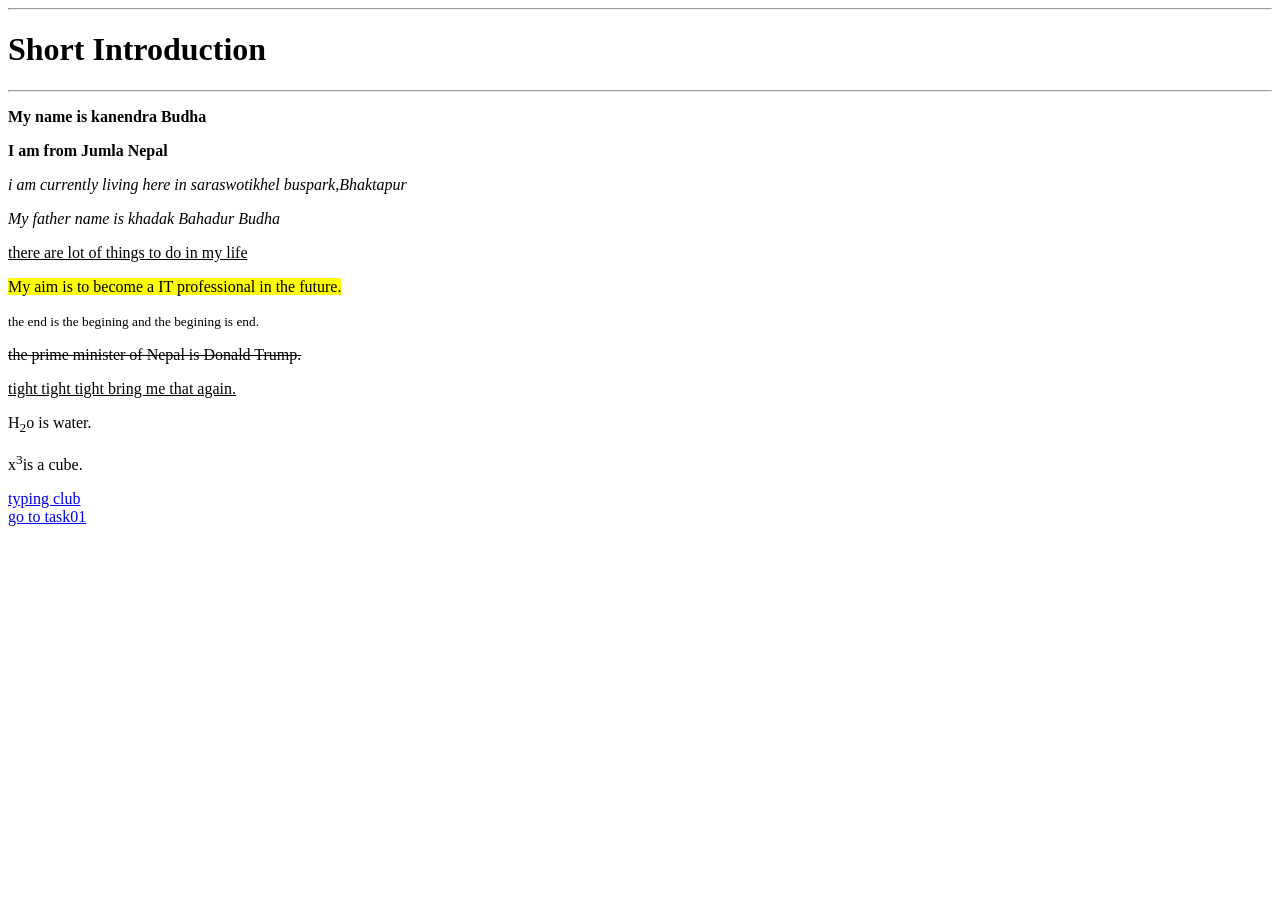
<file: task 02.html/index.html>
<!doctype html>
<html>
    <head>
        <title>text formating</title>
        <link rel="style sheet"href="style.css">
        </head>
        <body>
           <hr> <h1>Short Introduction</h1><hr>
         <p><b>My name is kanendra Budha</b></p>
           <p><strong>I am from Jumla Nepal</strong></p>
            <p> <i>i am currently living here in saraswotikhel buspark,Bhaktapur</i></p>
            <p> <em>My father name is khadak Bahadur Budha</em></p>
            <p> <u>there are lot of things to do in my life</u></p>
            <p><mark>My aim is to become a IT professional in the future.</mark></p>
            <p><small>the end is the begining and the begining is end.</small></p>
            <p> <del>the prime minister of Nepal is Donald Trump.</del></p>
            <p> <ins>tight tight tight bring me that again.</ins></p>
            <p>H<sub>2</sub>o is water.</p>
            <p>x<sup>3</sup>is a cube.</p>
            <a href="https://www.typingclub.com">typing club   </a>
            </br>
            <a href="/task01.html"><a href="/index.html"> go to task01 </a>
        </body>
        </html>
</file>
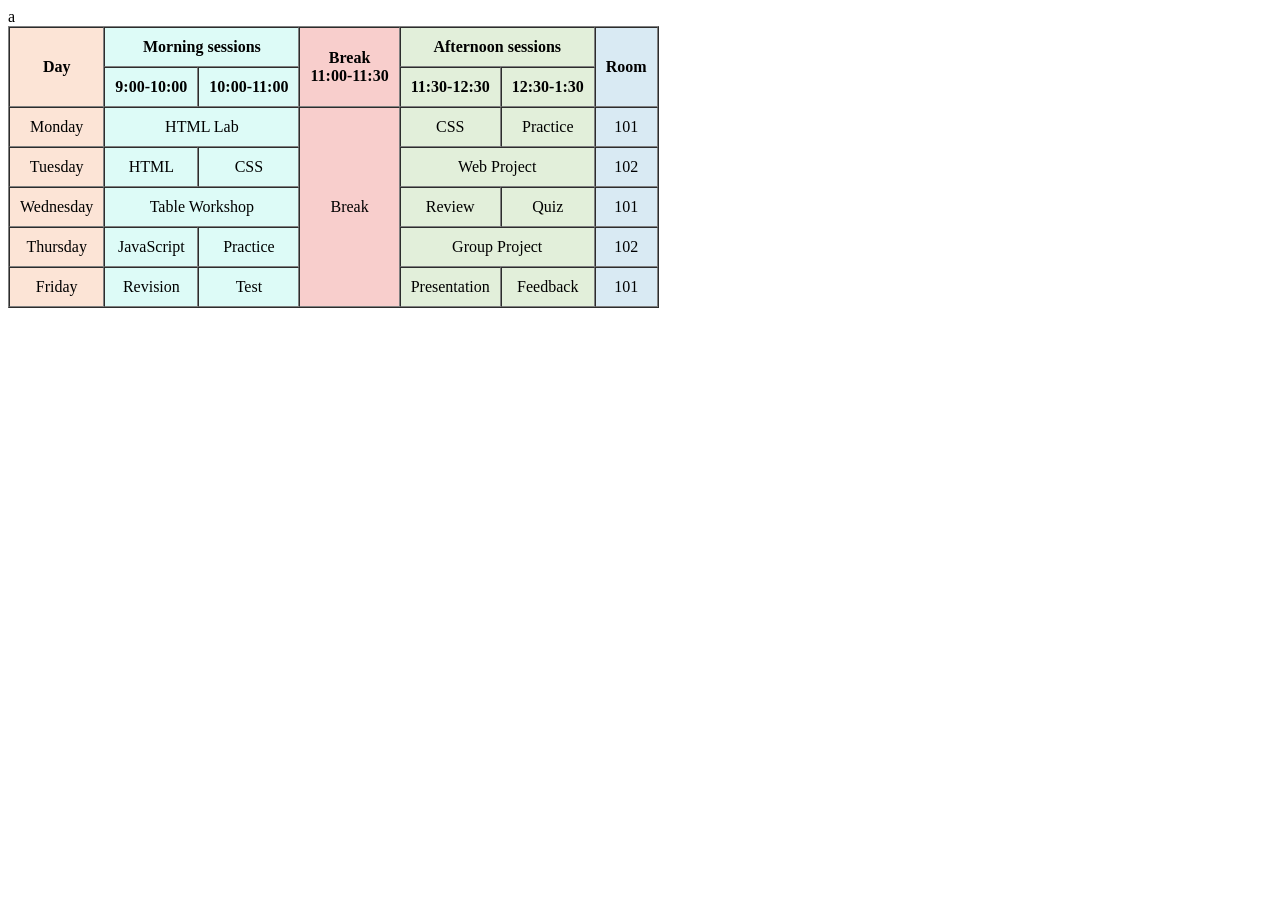
<file: task01.html/table.html>
<!DOCTYPE html>
<html>
<head>
  <title>Weekly Computer Lab Timetable</title>
</head>
<body>

<table border="1" cellspacing="0" cellpadding="10">

  <colgroup>
    <col style="background-color: #FCE4D6">
    <col span="2" style="background-color: #DDFBF7">
    <col style="background-color: #F8CECC">
    <col span="2" style="background-color: #E2EFDA">
    <col style="background-color: #D9EAF3">
  </colgroup>

  <tr>
    <th rowspan="2">Day</th>
    <th colspan="2">Morning sessions</th>
    <th rowspan="2">Break<br>11:00-11:30</th>
    <th colspan="2">Afternoon sessions</th>
    <th rowspan="2">Room</th>
  </tr>

  <tr>
    <th>9:00-10:00</th>
    <th>10:00-11:00</th>
    <th>11:30-12:30</th>
    <th>12:30-1:30</th>
  </tr>

  <tr>
    <td align="center">Monday</td>
    <td colspan="2" align="center">HTML Lab</td>
    <td rowspan="5" align="center">Break</td>
    <td align="center">CSS</td>
    <td align="center">Practice</td>
    <td align="center">101</td>
  </tr>

  <tr>
    <td align="center">Tuesday</td>
    <td align="center">HTML</td>
    <td align="center">CSS</td>
    <td colspan="2" align="center">Web Project</td>
    <td align="center">102</td>
  </tr>

  <tr>
    <td align="center">Wednesday</td>
    <td colspan="2" align="center">Table Workshop</td>
    <td align="center">Review</td>a
    <td align="center">Quiz</td>
    <td align="center">101</td>
  </tr>

  <tr>
    <td align="center">Thursday</td>
    <td align="center">JavaScript</td>
    <td align="center">Practice</td>
    <td colspan="2" align="center">Group Project</td>
    <td align="center">102</td>
  </tr>

  <tr>
    <td align="center">Friday</td>
    <td align="center">Revision</td>
    <td align="center">Test</td>
    <td align="center">Presentation</td>
    <td align="center">Feedback</td>
    <td align="center">101</td>
  </tr>

</table>

</body>
</html>
</file>
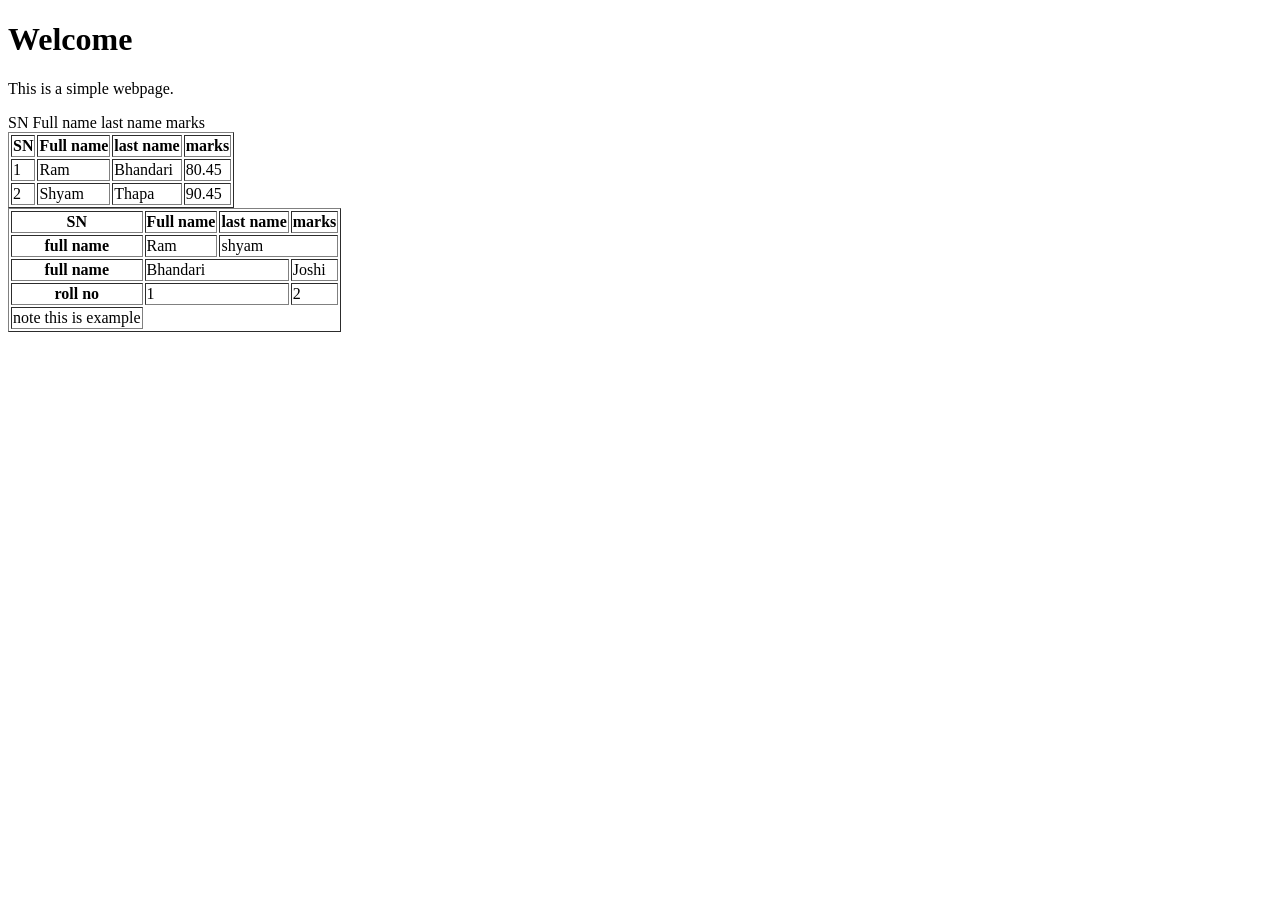
<file: task01.html/task.html>
<!DOCTYPE html>
<html lang="en">

<head>
    <meta charset="UTF-8">
    <meta name="viewport" content="width=device-width, initial-scale=1.0">
    <title>My Webpage</title>
</head>

<body>

    <h1>Welcome</h1>
    <p>This is a simple webpage.</p>
    <thead>
        <tr>
            <th>SN</th>
            <th>Full name</th>
            <th>last name</th>
            <th>marks</th>
        </tr>
        <table border="1">
            <tr>
                <th>SN</th>
                <th colspan="1
            ">Full name</th>
                <th>last name</th>
                <th>marks</th>
            </tr>
            <tr>
                <td>1</td>
                <td>Ram</td>
                <td>Bhandari</td>
                <td>80.45</td>
            </tr>
            <tr>
                <td>2</td>
                <td>Shyam</td>
                <td>Thapa</td>
                <td>90.45</td>
            </tr>
        </table>
        <table border="1">

            <tr>
                <th>SN</th>
                <th>Full name</th>
                <th>last name</th>
                <th>marks</th>
            </tr>
    </thead>
    <tbody>
        <tr>
            <th>full name</th>
            <td>Ram</td>
            <td colspan="2">shyam</td>

        </tr>
        </thead>
    <tbody>
        <tr>
            <th>full name</th>
            <td colspan="2">Bhandari</td>
            <td>Joshi</td>


        </tr>
        <tr>
            <th>roll no</th>
            <td colspan="2">1</td>
            <td>2</td>

        </tr>
    </tbody>

    <tfoot>
        <tr>
            <td>note this is example</td>

        </tr>
    </tfoot>
    </table>
</body>

</html>
</file>
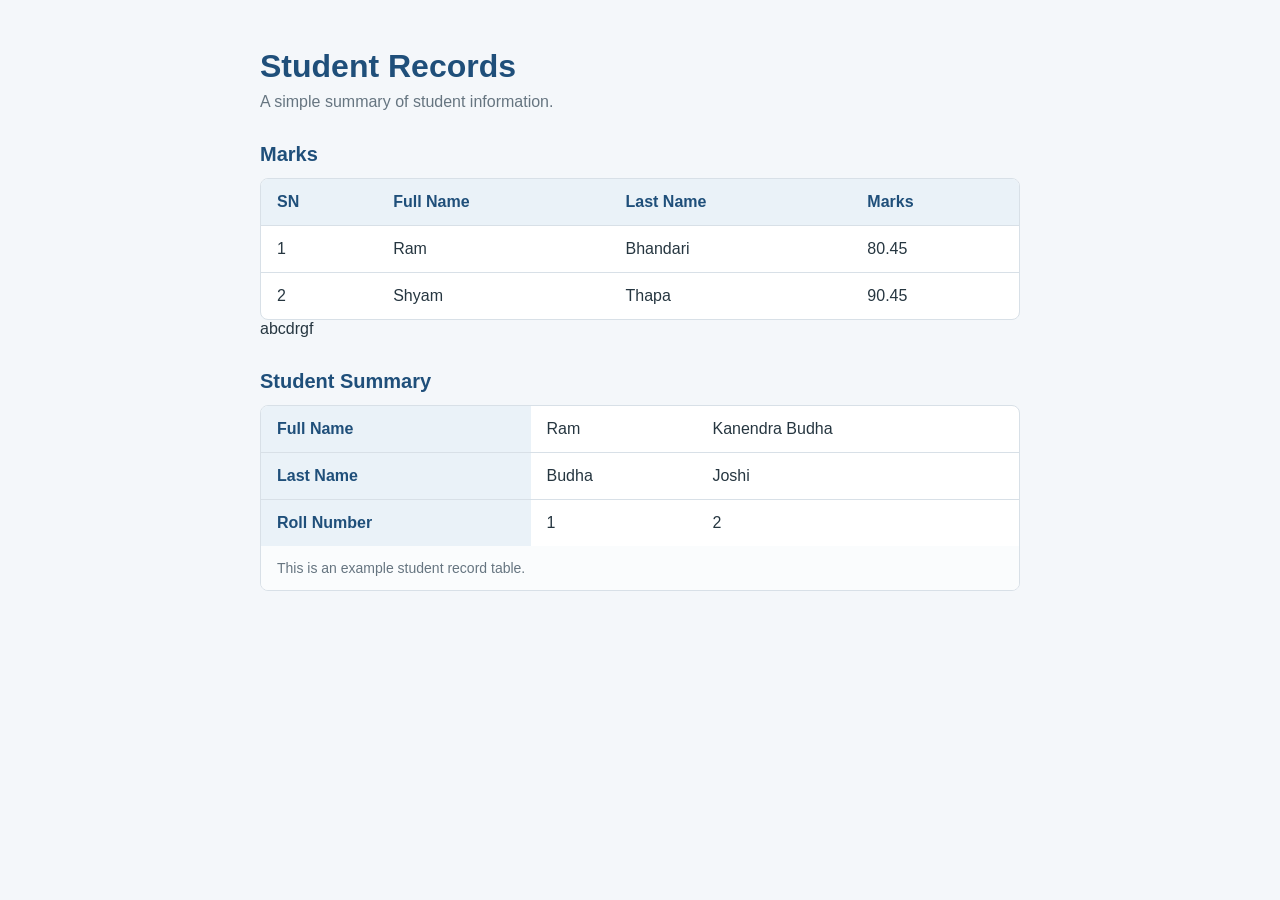
<file: task01.html/taskadd.html>
<!DOCTYPE html>
<html lang="en">

<head>
    <meta charset="UTF-8">
    <meta name="viewport" content="width=device-width, initial-scale=1.0">
    <title>Student Records</title>
    <link rel="stylesheet" href="index.css">
</head>

<body>
    <main class="container">
        <h1>Student Records</h1>
        <p class="subtitle">A simple summary of student information.</p>

        <section>
            <h2>Marks</h2>
            <div class="table-wrap">
                <table>
                    <thead>
                        <tr>
                            <th scope="col">SN</th>
                            <th scope="col">Full Name</th>
                            <th scope="col">Last Name</th>
                            <th scope="col">Marks</th>
                        </tr>
                    </thead>
                    <tbody>
                        <tr>
                            <td>1</td>
                            <td>Ram</td>
                            <td>Bhandari</td>
                            <td>80.45</td>
                        </tr>
                        <tr>
                            <td>2</td>
                            <td>Shyam</td>
                            <td>Thapa</td>
                            <td>90.45</td>
                        </tr>
                    </tbody>
                </table>
            </div>
        </section>
        abcdrgf
        <section>
            <h2>Student Summary</h2>
            <div class="table-wrap">
                <table>
                    <tbody>
                        <tr>
                            <th scope="row">Full Name</th>
                            <td>Ram</td>
                            <td colspan="2">Kanendra Budha</td>
                        </tr>
                        <tr>
                            <th scope="row">Last Name</th>
                            <td colspan="2">Budha</td>
                            <td>Joshi</td>
                        </tr>
                        <tr>
                            <th scope="row">Roll Number</th>
                            <td colspan="2">1</td>
                            <td>2</td>
                        </tr>
                    </tbody>
                    <tfoot>
                        <tr>
                            <td colspan="4">This is an example student record table.</td>
                        </tr>
                    </tfoot>
                </table>
            </div>
        </section>
    </main>
</body>

</html>
</file>
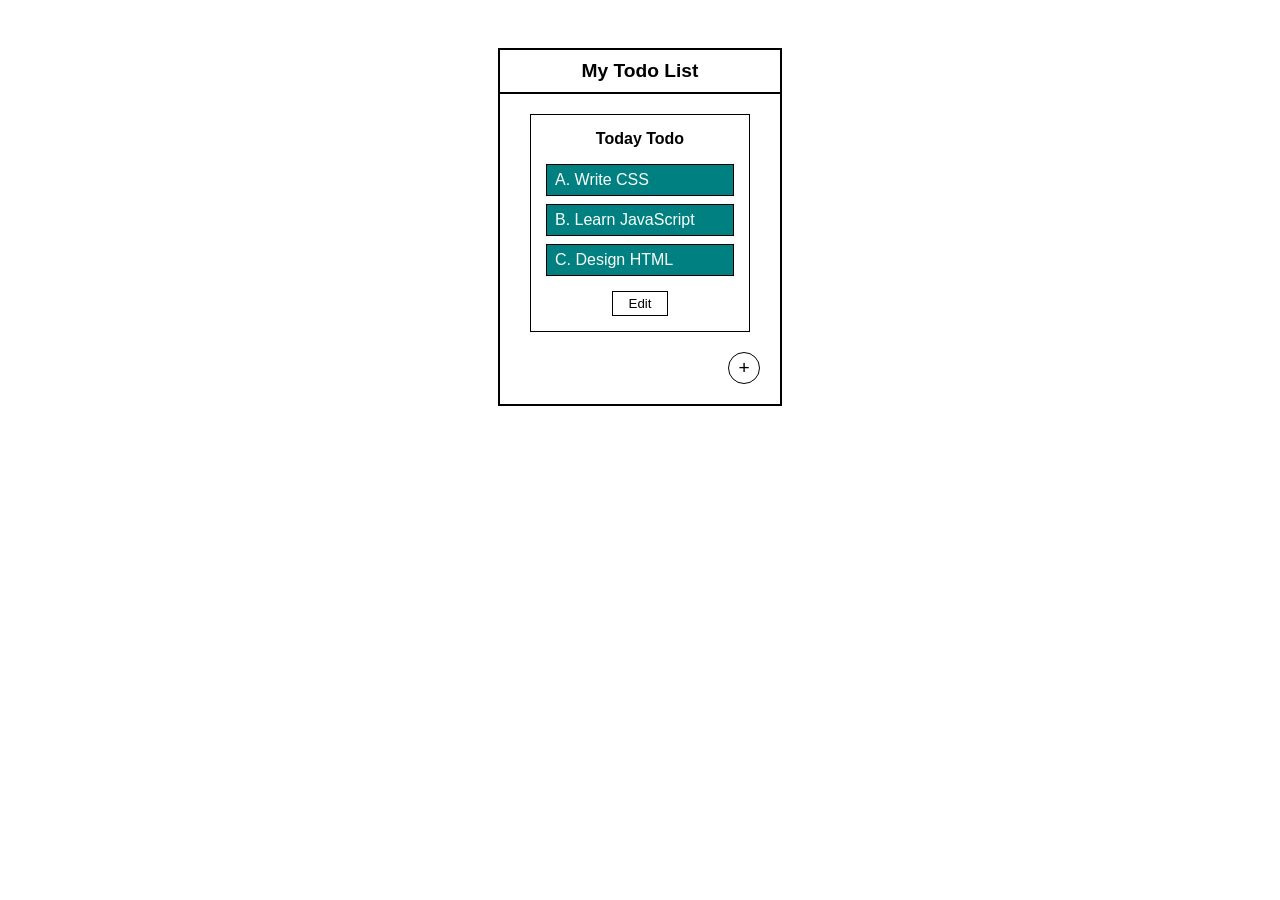
<file: task01.html/task06/todo.html>
<!DOCTYPE html>
<html lang="en">
<head>
  <meta charset="UTF-8">
  <meta name="viewport" content="width=device-width, initial-scale=1.0">
  <title>My Todo List</title>
  <link rel="stylesheet" href="style.css">
</head>
<body>

  <div class="app-container">
    <header>
      <h2>My Todo List</h2>
    </header>

    <div class="todo-card">
      <h3>Today Todo</h3>
      
      <ol type="A">
        <li>Write CSS</li>
        <li>Learn JavaScript</li>
        <li>Design HTML</li>
      </ol>

      <button class="edit-btn">Edit</button>
    </div>

    <button class="add-btn">+</button>
  </div>

</body>
</html>
</file>
<file: task01.html/index.css>
:root {
    --primary: #1f4f7a;
    --accent: #eaf2f8;
    --border: #d8e0e7;
    --text: #263640;
}

* {
    box-sizing: border-box;
}

body {
    min-height: 100vh;
    margin: 0;
    padding: 48px 20px;
    background: #f4f7fa;
    color: var(--text);
    font-family: Arial, sans-serif;
}

.container {
    width: min(760px, 100%);
    margin: 0 auto;
}

h1 {
    margin: 0 0 8px;
    color: var(--primary);
    font-size: 32px;
}

.subtitle {
    margin: 0 0 28px;
    color: #667580;
}

section {
    margin-top: 32px;
}

h2 {
    margin: 0 0 12px;
    color: var(--primary);
    font-size: 20px;
}

.table-wrap {
    overflow-x: auto;
    border: 1px solid var(--border);
    border-radius: 8px;
    background: #ffffff;
}

table {
    width: 100%;
    border-collapse: collapse;
}

th,
td {
    padding: 14px 16px;
    border-bottom: 1px solid var(--border);
    text-align: left;
}

thead th,
tbody th {
    background: var(--accent);
    color: var(--primary);
}

tbody tr:hover {
    background: #f8fafb;
}

tbody tr:last-child td,
tbody tr:last-child th,
tfoot tr:last-child td {
    border-bottom: 0;
}

tfoot td {
    background: #fafcfd;
    color: #667580;
    font-size: 14px;
}
</file>
<file: task01.html/task06/style.css>
body {
    font-family: Arial, sans-serif;
    display: flex;
    justify-content: center;
    padding-top: 40px;
}

.app-container {
    width: 280px;
    border: 2px solid black;
    padding-bottom: 20px;
    position: relative;
}

header {
    border-bottom: 2px solid black;
    text-align: center;
    padding: 10px 0;
}

header h2 {
    margin: 0;
    font-size: 1.2rem;
}

.todo-card {
    border: 1px solid black;
    margin: 20px 30px;
    padding: 15px;
    text-align: center;
}

.todo-card h3 {
    margin-top: 0;
    font-size: 1rem;
}

ol {
    padding: 0;
    margin: 15px 0;
    text-align: left;
}

/* Styles directly from the whiteboard */
ol li {
    border: 1px solid black;
    background-color: teal;
    list-style-position: inside;
    color: white;
    padding: 6px 8px;
    margin-bottom: 8px;
}

.edit-btn {
    padding: 4px 16px;
    border: 1px solid black;
    background-color: white;
    cursor: pointer;
}

.add-btn {
    display: block;
    margin-left: auto;
    margin-right: 20px;
    width: 32px;
    height: 32px;
    border-radius: 50%;
    border: 1px solid black;
    background-color: white;
    font-size: 1.2rem;
    cursor: pointer;
}
</file>
